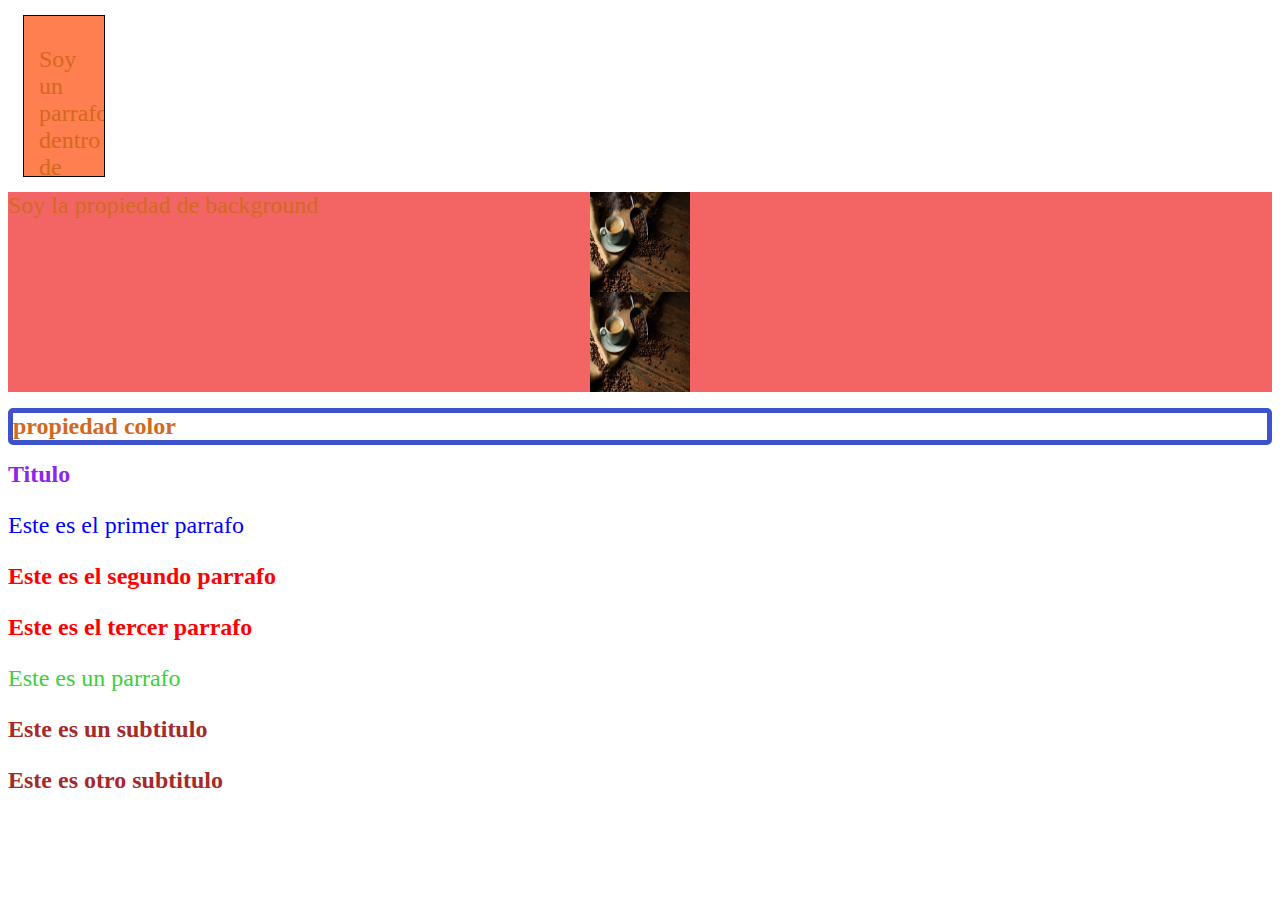
<file: CSS/index.html>
<!DOCTYPE html>
<html >
<head>
    <title>Document</title>
    <link rel="stylesheet" href="style.css">

    </style>
</head>
<body>
    <div class="margen">
        Soy un parrafo dentro de un div con clase margen
    </div>
    <article id = "fondo">
        Soy la propiedad de background
    </article>
    <h1 class="color">propiedad color</h1>
    <h1 id = "titulo"> Titulo</h1>
    <p class="texto"> Este es el primer parrafo</p>
    <p class="texto especial"> Este es el segundo parrafo</p>
    <p class="especial"> Este es el tercer parrafo</p>
    <div>
        <p> Este es un parrafo </p>
        <h2> Este es  un subtitulo</h2>
        <h3> Este es otro subtitulo</h3>

    </div>
</body>
    
</html>
</file>
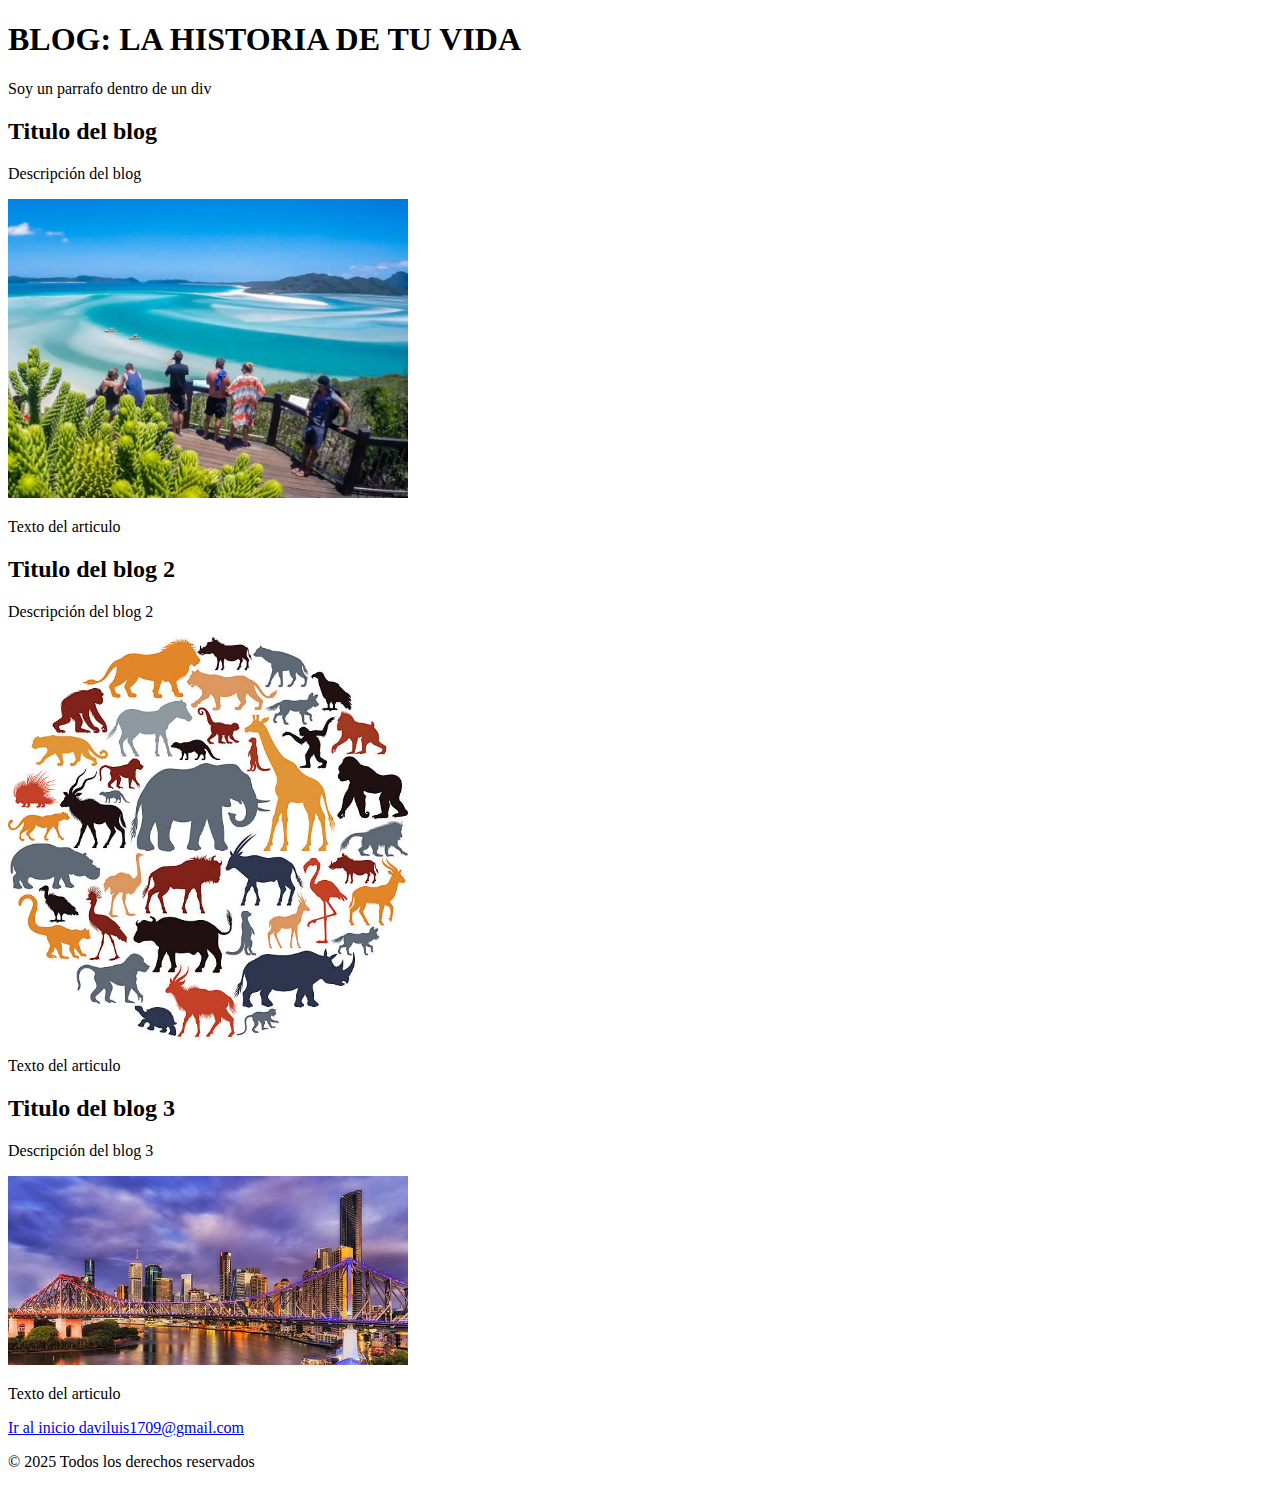
<file: My_frist_html/blog.html>
<!DOCTYPE html>
<html >
<head>
    <title>Document</title>
</head>
<body>
    <header>
        <h1 id="titulo"> 
            BLOG: LA HISTORIA DE TU VIDA 
        </h1>
    </header>
    <div>
        <p> Soy un parrafo dentro de un div </p>
    </div>
    <section>
        <article class="post"> 
            <h2> Titulo del blog </h2>
            <p> Descripción del blog </p>
            <img src = "img/vista_al_mar.webp" width="400" />
            <p> Texto del articulo </p>
        </article>
        <article class="post"> 
            <h2> Titulo del blog  2 </h2>
            <p> Descripción del blog  2</p>
            <img src = "img/animals.jpg" width="400" />
            <p> Texto del articulo </p>
        </article>
        <article class="post"> 
            <h2> Titulo del blog  3</h2>
            <p> Descripción del blog 3</p>
            <img src = "img/ciudad.jpg" width="400" />
            <p> Texto del articulo </p>
        </article>
    </section>
    <footer>
        <a href="#titulo"> Ir al inicio </a>
        <a href="mailto: daviluis1709@gmail.com "> daviluis1709@gmail.com </a>
        <p> &copy; 2025 Todos los derechos reservados </p>
    </footer>
</body>
</html>
</file>
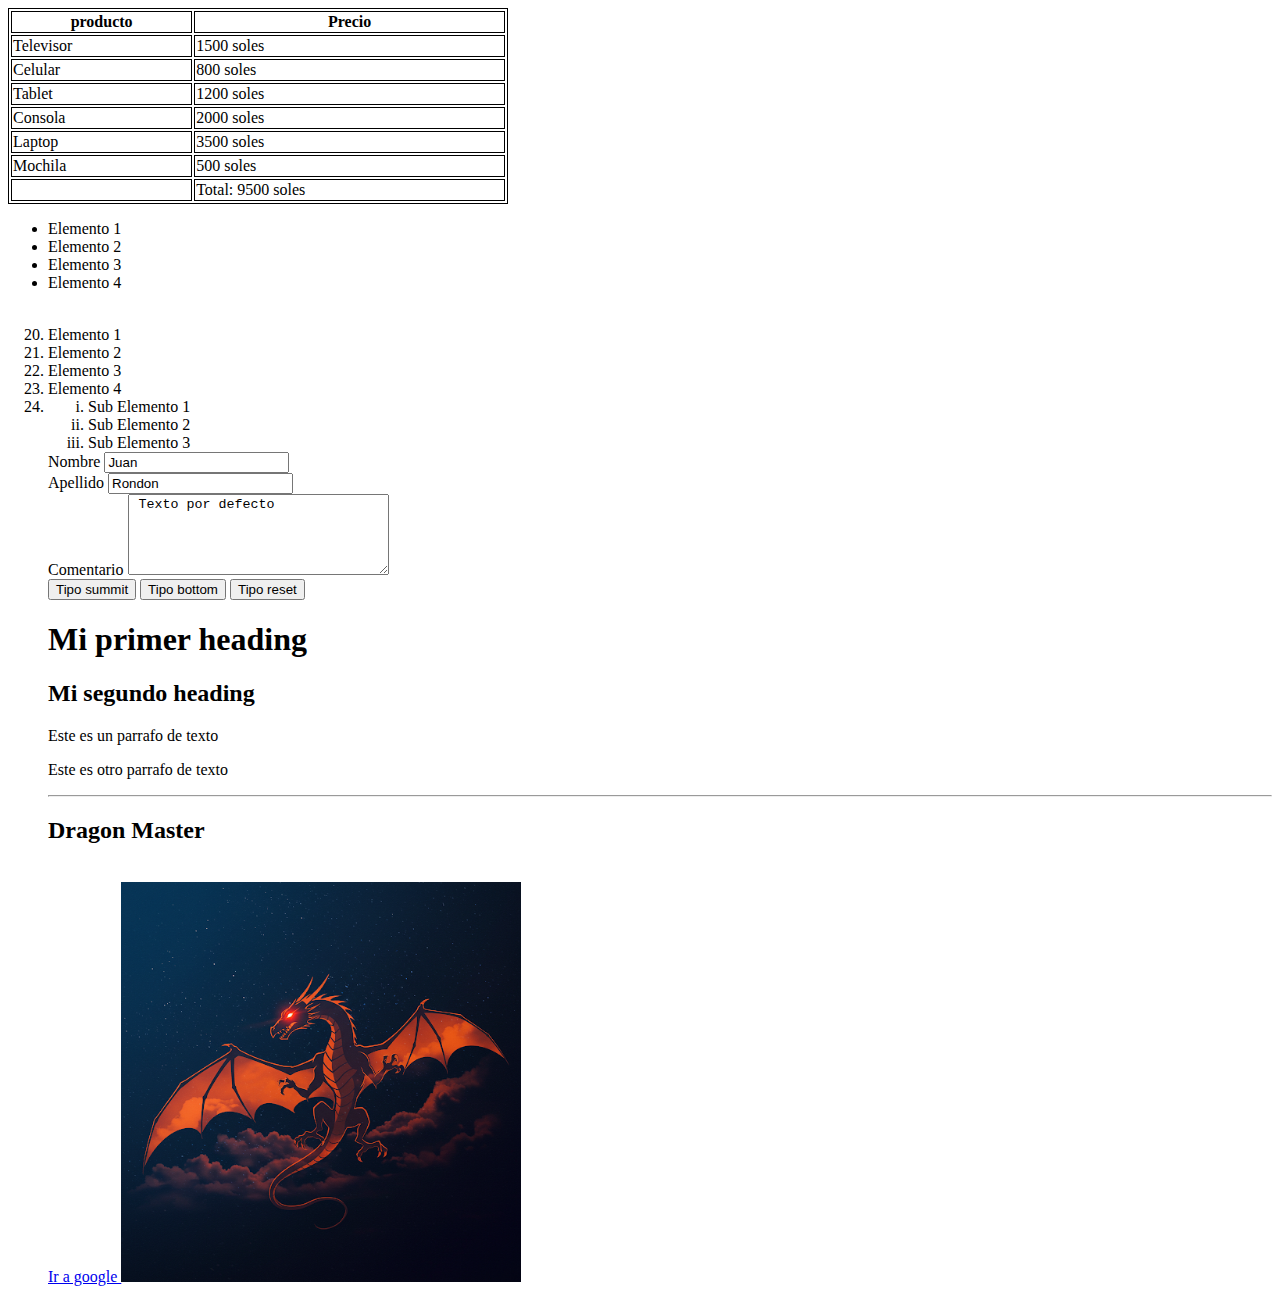
<file: My_frist_html/index2.html>
<!DOCTYPE html> <!--   Indica que es html5  -->
<html lang="en">
<head>
    <title>Mi primera web</title>
    <style>
        table, th, td { 
            border: 1px solid black;         
        }
    </style>
</head>
<body> 
    <table style="width: 500px;">
        <thead>
            <tr> <!--  Fila de la tabla  -->
                <th> producto </th> <!--  Encabezado de la tabla  -->
                <th> Precio </th>
            </tr>
        </thead>
        <tbody> <!--  Cuerpo de la tabla  -->
            <tr> <!--  Fila de la tabla  -->
                <td> Televisor </td> <!--  Celda de la tabla  -->
                <td> 1500 soles </td>
            </tr>
            <tr>
                <td> Celular </td>
                <td> 800 soles </td>
            </tr>
            <tr>
                <td> Tablet </td>
                <td> 1200 soles </td>
            </tr>
            <bod>
                <td> Consola </td>
                <td> 2000 soles </td>
            <tr>
            <td> Laptop </td>
            <td> 3500  soles </td>
            </tr>
            <tr>
            <td> Mochila </td>
            <td> 500  soles </td>
            </tr>
        </tbody>
        <tfoot>
            <td></td>
            <td> Total: 9500 soles </td> <!--  Pie de la tabla  -->
        </tfoot>
    </table>



    <ul> <!--  Lista desordenada  -->
        <li> Elemento 1 </li>
        <li> Elemento 2 </li>
        <li> Elemento 3 </li>
        <li> Elemento 4 </li>
        <br> <!--  Salto de linea  -->
    </ul>
    <ol> <!--  Lista ordenada  -->
        <li value="20"> Elemento 1 </li>
        <li> Elemento 2 </li>
        <li> Elemento 3 </li>
        <li> Elemento 4 </li>
        <li>
            <ol> <!--  Lista ordenada dentro de una lista ordenada  -->
                <li style="list-style-type: lower-roman;"> Sub Elemento 1 </li>
                <li style="list-style-type: lower-roman;"> Sub Elemento 2 </li>
                <li style="list-style-type: lower-roman;"> Sub Elemento 3 </li>
        </li>
    </ol>


    <form action="/formulario" method="GET"> <!--  Indica el metodo de envio de datos  -->
        <label for="nombre"> Nombre </label>
        <input value="Juan" id="nombre" type="text" name="nombre" placeholder="ejm: Juan Diego"/>
        <br>
        <label for="apellido"> Apellido </label>
        <input value="Rondon" id="apellido" type="text" name="apellido" placeholder="ejm: Garcia Lopez"/>
        <br>
        <label for="comentario"> Comentario </label>
        <textarea id="comentario" name="comentario" rows="5" cols="30" placeholder="ejm: Este es un comentario"> Texto por defecto</textarea>
        <br>
        <button type="summit"> Tipo summit </button>  <!--  Envia el formulario  -->
        <button type="bottom"> Tipo bottom </button>  <!--  más personalizable -->
        <button type="reset"> Tipo reset </button>   

    </form>
    <h1> Mi primer heading </h1>
    <h2> Mi segundo heading </h2>
    <p> Este es un parrafo de texto </p>
    <p> Este es otro parrafo de texto </p>
    <hr>
    <h2> Dragon Master </h2>
    <br>
    <a target="_blank" href="https://www.google.com"> Ir a google </a>
    <img src="img/FONDO_DRAGON.png" width="400"/>

</body>
</html>
</file>
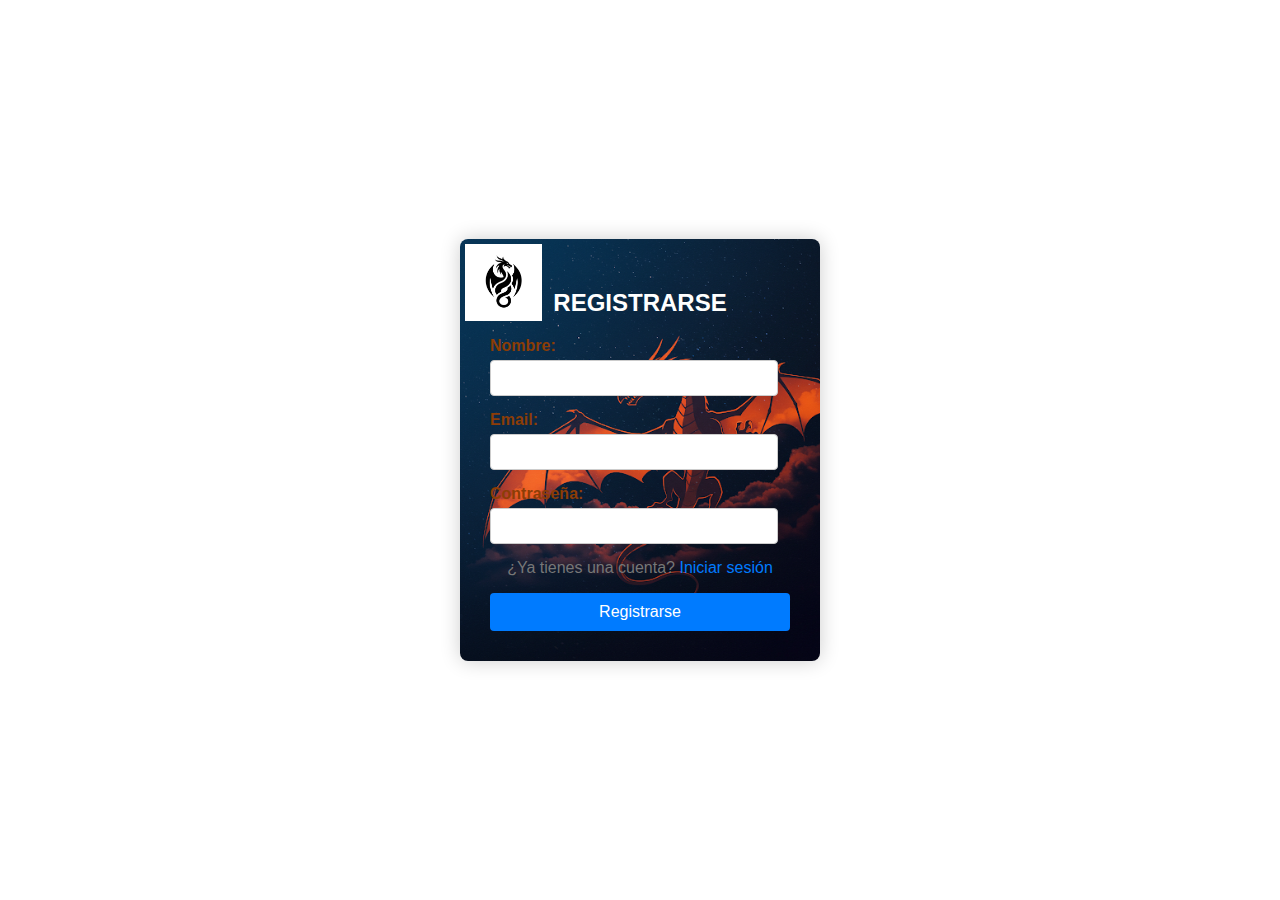
<file: My_frist_html/pagina1.html>
<!DOCTYPE html>
<html>
<head>
    <title>Registro de Usuario</title>
    <link rel="stylesheet" href="styles1.css"> 
</head>
<body>
    <div class="contenedor">
        <div class="logo">
            <img src="img/LOGO_DRAGON_NEGRO.webp" alt="Logo de Dragón">
        </div>
        <div class="formulario-registro">
            <h2>REGISTRARSE</h2>
            <form action="#" method="POST"> <div class="campo">
                    <label for="nombre">Nombre:</label>
                    <input type="text" id="nombre" name="nombre" required>
                </div>
                <div class="campo">
                    <label for="email">Email:</label>
                    <input type="email" id="email" name="email" required>
                </div>
                <div class="campo">
                    <label for="contrasena">Contraseña:</label>
                    <input type="password" id="contrasena" name="contrasena" required>
                </div>
                <p class="ya-tienes-cuenta">¿Ya tienes una cuenta? <a href="#">Iniciar sesión</a></p>
                <button type="submit">Registrarse</button>
            </form>
        </div>
    </div>
</body>
</html>
</file>
<file: CSS/style.css>
#titulo {
    color : hsl(271, 85%, 54%);
}
p.texto { /* Select all <p> elements with class "texto" */
    color : blue;
}
p.especial { /* Select all <p> elements with class "especial" */
    color : red;
    font-weight : bold;
}

div p { /* Select all <p> elements inside a <div> */
    color : rgb(61, 207, 61);
}

div h2, div h3 { /* Select all <h2> and <h3> elements inside a <div> */
    color : brown;
}

* {         /* Select all elements */
    font-size: 24px;
    color: chocolate; /* Default color for all elements */
}

/*
.color {
    color : #ff0000;
.color {
    color : rgb(0,155,255)
}

}
*/
.color {
    /* border: 5px black solid; */
    /*
    dotted
    dashed
    double
    groove
    ridge
    inset
    outset
    none
    hidden 
     */
    border-style: solid ;
    border-width: 5px;
    border-color: rgb(62, 83, 203);
    border-radius: 5px;
}

#fondo {  /* Select the element with id "fondo" */
    background-color: rgb(56, 233, 174);
   /*  opacity: 0.8; */ /* Opacity of the background color */
   /*  background-image: url("coffee.jpg"); */
    height: 200px;
    /* background-size: 400px 200px; /* Size of the background image */
    /* background-repeat: no-repeat; /* Do not repeat the background image */
    /* background-position: center top; /* Position of the background image */ 
    background: rgb(243, 101, 101) url("coffee.jpg") repeat-y center bottom / 100px 100px; /* Shorthand for background properties */
}

.margen {
    background-color:coral ;
    margin: 15px;  /* Top, right, bottom, left */
    padding: 30px 15px; /* Top, right, bottom, left */
    border: solid 1px black; /* Border around the element */
    height: 100px;
    width: 50px;
    overflow: scroll;
}
</file>
<file: My_frist_html/styles1.css>
body {
    font-family: sans-serif;
    margin: 0;
    background-image: url('c:\Users\MSI\OneDrive\Documentos\LOGO_DRAGON_NEGRO.webp'); /* Reemplaza con la ruta de tu imagen */
    background-size: cover;
    background-repeat: no-repeat;
    background-attachment: fixed; /* Para que la imagen de fondo no se desplace */
    display: flex;
    justify-content: center;
    align-items: center;
    min-height: 100vh;
}

.contenedor {
    background-color: rgba(255, 255, 255, 0.8); /* Fondo blanco semi-transparente */
    /* Agrega o modifica la siguiente línea con la ruta correcta a tu imagen */
    background-image: url("img/FONDO_DRAGON.png");
    background-size: cover; /* Para que la imagen cubra el recuadro */
    background-repeat: no-repeat; /* Para evitar que la imagen se repita */
    border-radius: 8px;
    box-shadow: 0 0 20px rgba(0, 0, 0, 0.2);
    padding: 30px; 
    width: 300px; /* O el ancho que tengas definido */
    position: relative; /* Para el posicionamiento absoluto del logo */
    /* Otros estilos que ya tengas para el .contenedor */
}

.logo {
    position: absolute;
    top: 5px;
    left: 5px;
    width: 70px; /* Ajusta el tamaño del logo */
}

.logo img {
    max-width: 110%;
    height: auto;
    display: block; /* Evita espacio extra debajo de la imagen */
}

.formulario-registro h2 {
    text-align: center;
    margin-bottom: 20px;
    color: #fff;
}

.campo {
    margin-bottom: 15px;
}

.campo label {
    display: block;
    margin-bottom: 5px;
    color: #8c3d06;
    font-weight: bold;
}

.campo input[type="text"],
.campo input[type="email"],
.campo input[type="password"] {
    width: calc(100% - 12px);
    padding: 8px;
    border: 1px solid #ccc;
    border-radius: 4px;
    box-sizing: border-box;
    font-size: 16px;
}

.ya-tienes-cuenta {
    text-align: center;
    margin-top: 15px;
    color: #777;
}

.ya-tienes-cuenta a {
    color: #007bff;
    text-decoration: none;
}

.ya-tienes-cuenta a:hover {
    text-decoration: underline;
}

button[type="submit"] {
    background-color: #007bff;
    color: white;
    padding: 10px 15px;
    border: none;
    border-radius: 4px;
    cursor: pointer;
    font-size: 16px;
    width: 100%;
}

button[type="submit"]:hover {
    background-color: #0056b3;
}
</file>
